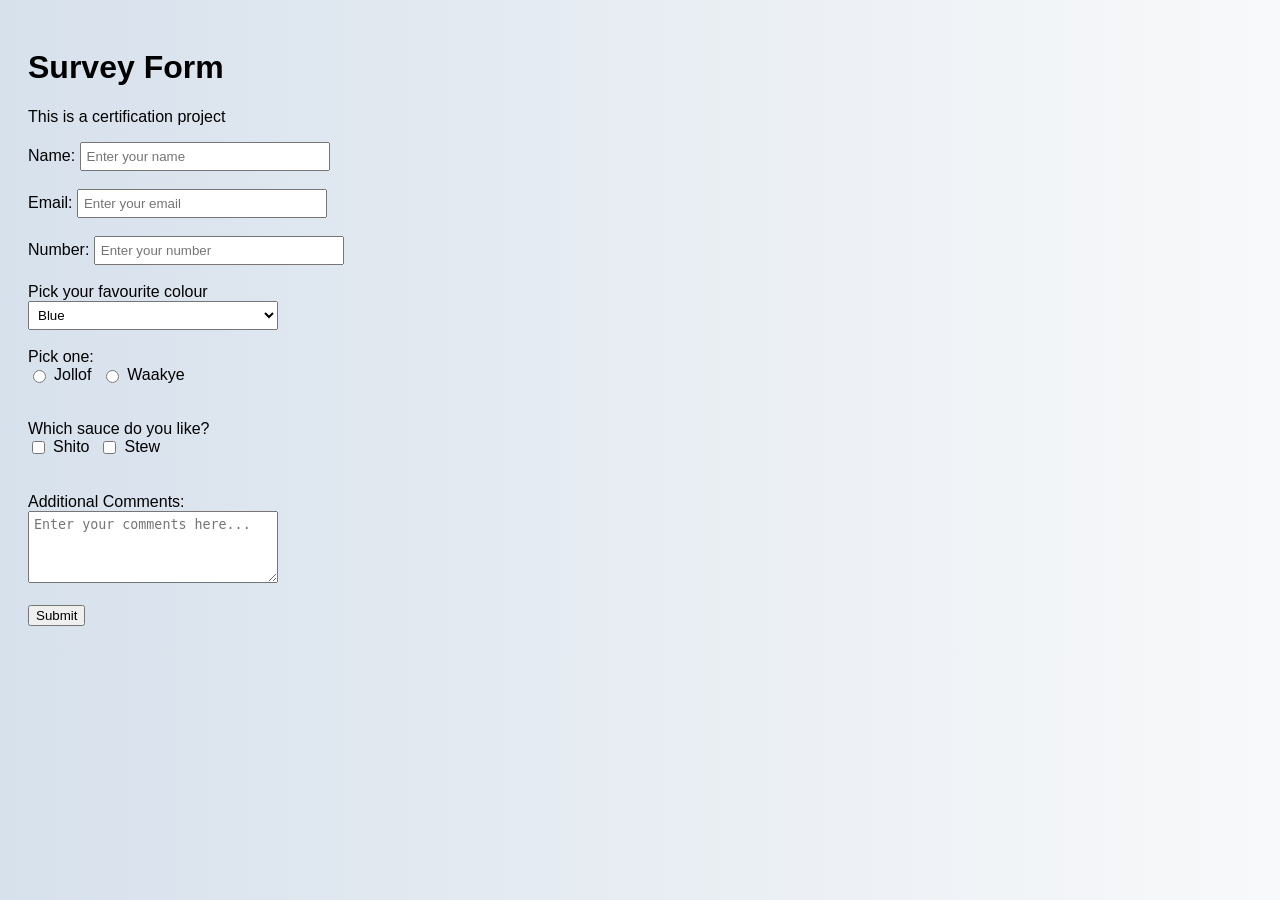
<file: Survey-Form/index.html>
<!DOCTYPE html>
<html lang="en">
  <head>
    <meta charset="utf-8">
    <title>Survey Form</title>
    <link rel="stylesheet" href="styles.css"> 
  </head>

  <body>
    <main>  
    <h1 id="title">Survey Form</h1>
    <p id="description">This is a certification project</p>
      <form id="survey-form">
        <label id="name-label" for="name">Name:</label>
        <input id="name" type="text" placeholder="Enter your name" required><br><br>
        <label id="email-label" for="email">Email:</label>
        <input id="email" type="email" placeholder="Enter your email" required><br><br>
         <label id="number-label" for="number">Number:</label>
        <input id="number" type="number" placeholder="Enter your number" min="0" max="9999999999" required><br><br>
        
        <label for="dropdown">Pick your favourite colour</label><br>
        <select id="dropdown" required>
          <option value="blue">Blue</option>
          <option value="gold">Gold</option>
        </select><br><br>
        <label>Pick one:</label><br>
        <div class="radio-group">
          <label>
            <input type="radio" name="choice" value="jollof" required> Jollof
          </label>
          <label>
            <input type="radio" name="choice" value="waakye" required> Waakye
          </label>
        </div><br><br>
        
        <label>Which sauce do you like?</label><br>
        <div class="checkbox-group">
          <label>
            <input type="checkbox" name="sauce" value="shito"> Shito
          </label>
         <label>
            <input type="checkbox" name="sauce" value="stew"> Stew
          </label>
        </div><br><br>
        
        <label for="comments">Additional Comments:</label><br>
        <textarea id="comments" name="comments" rows="4" cols="40" placeholder="Enter your comments here..."></textarea><br><br>
        
        <button id="submit" type="submit">Submit</button>

      </form> 


    </main>
  </body>
</html>
</file>
<file: Survey-Form/styles.css>
body {
  background: linear-gradient(to right, #d7e1ec, #f8f9fa);
  font-family: sans-serif;
  padding: 20px;
}

input[type="text"],
input[type="email"],
input[type="number"],
select,
textarea {
width: 250px;
padding: 5px;
box-sizing: border-box;}


input[type="radio"] {
  width: auto;}
.radio-group {
  display: flex;
  gap: 10px;
align-items: center;}

.radio-group label {
  display: flex;
 align-items: center;
  gap: 5px;}
.checkbox-group {
 display: flex;
gap: 10px;
align-items: center;}

.checkbox-group label {
  display: flex;
  align-items: center;
  gap: 5px;}
</file>
